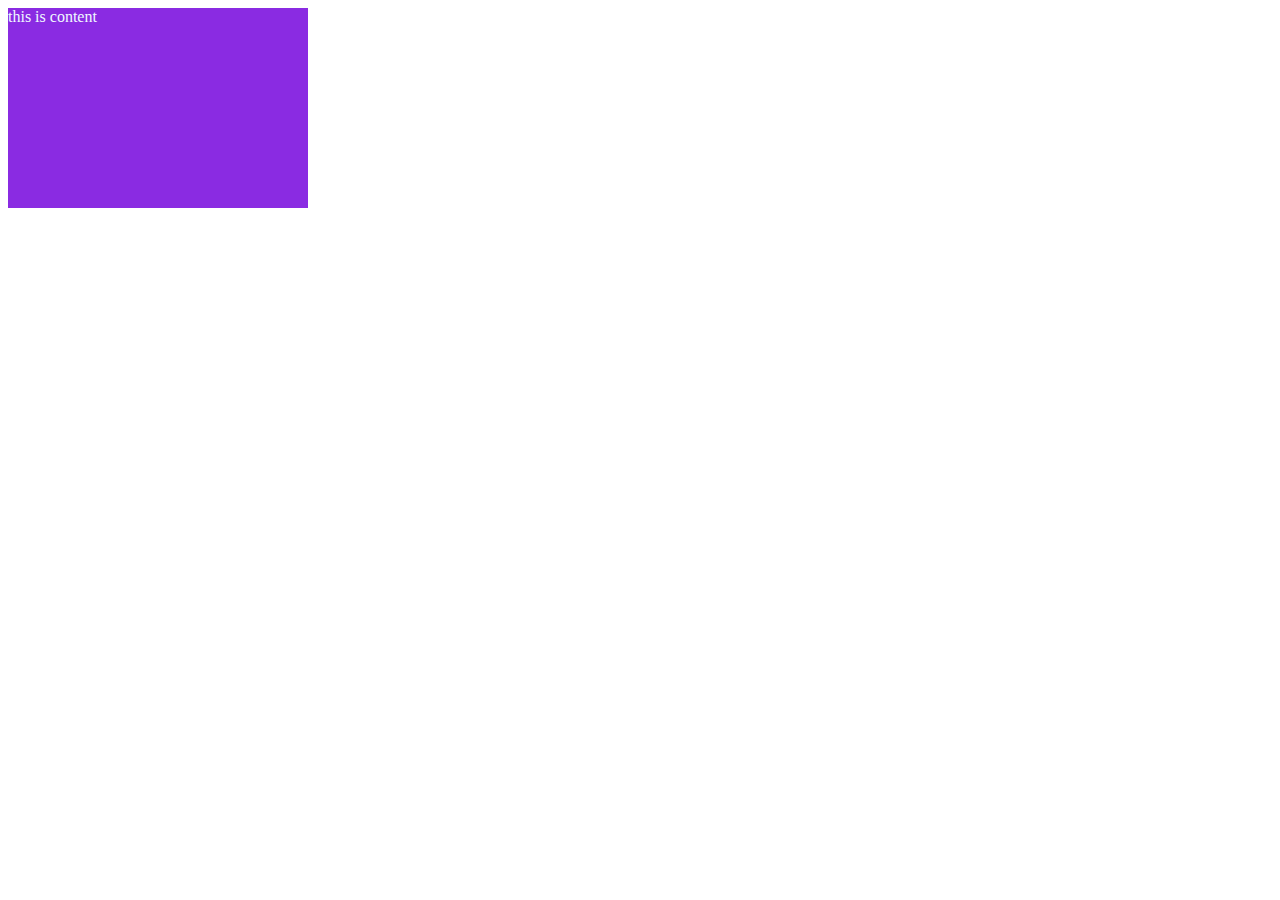
<file: custom.html>
<!DOCTYPE html>
<html lang="en">

<head>

<title>CSS Box Model Example</title>
<link rel="stylesheet" href="custom.css">
</head>

<body>
    <div class="box">
        this is content
    </div>
</body>
</html>
</file>
<file: custom.css>
.box{
    width: 300px;
    height: 200px;
       background-color: blueviolet;
       color: aliceblue;
       border:5px; solid ,yellnav {
        background-color: #f2f2f2;
        padding: 10px;
        border-bottom: 1px solid #ccc;
    }
    
    nav {
        background-color: #f2f2f2;
        padding: 10px;
        border-bottom: 1px solid #ccc;
    }
    
    nav ul {
        list-style-type: none;
        margin: 0;
        padding: 0;
    }
    
    nav li {
        display: inline-block;
        margin-right: 10px;
    }
    
    nav a {
        text-decoration: none;
        color: #333;
        padding: 5px 10px;
    }
    
    nav a:hover {
        background-color: #ddd;
    }
  }
</file>
